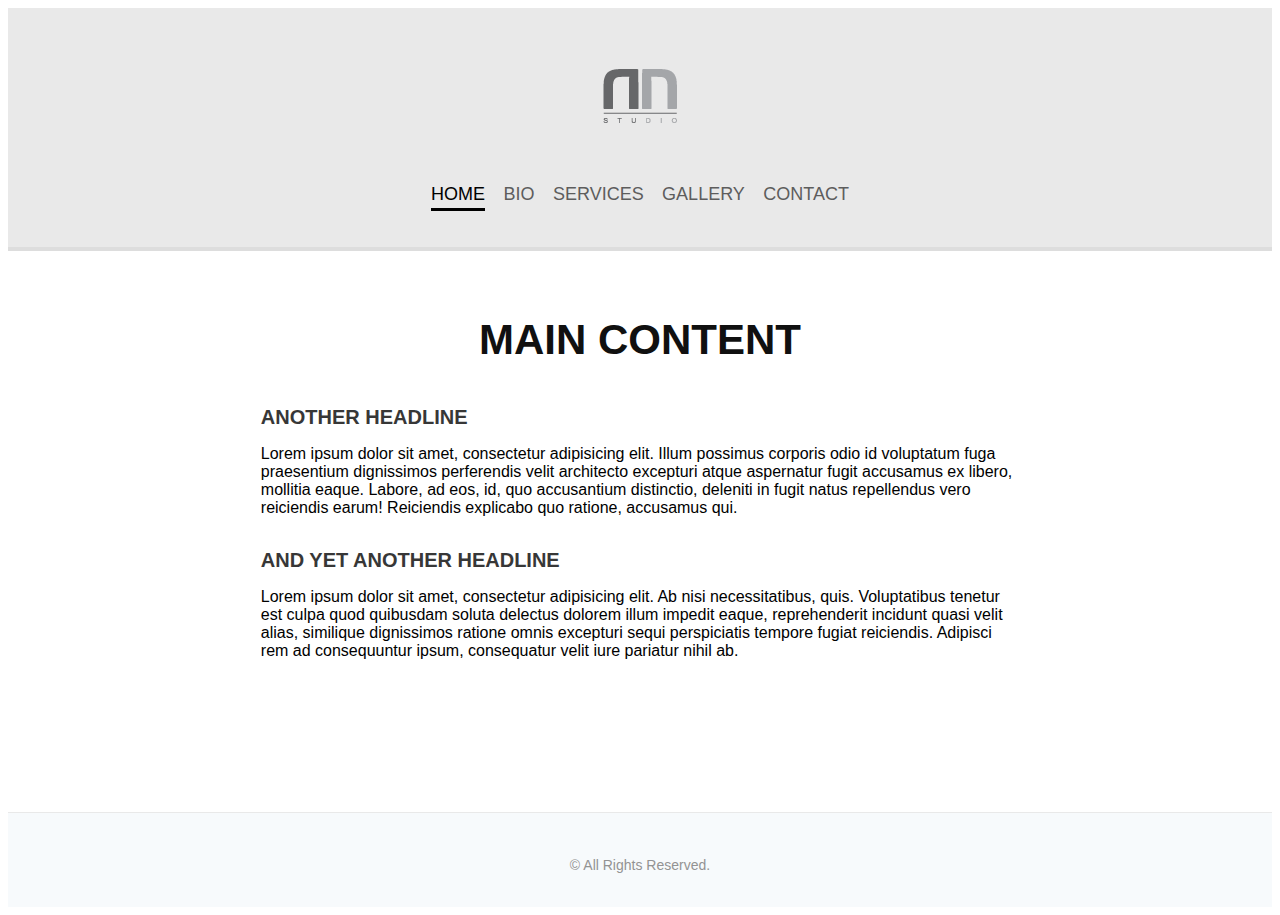
<file: index.html>
<!DOCTYPE html PUBLIC "-//W3C//DTD XHTML 1.0 Transitional//EN" "http://www.w3.org/TR/xhtml1/DTD/xhtml1-transitional.dtd">
<html xmlns="http://www.w3.org/1999/xhtml">
<head>
<meta http-equiv="Content-Type" content="text/html; charset=UTF-8" />
<title>Hair By NN</title>
<link href="css/style.css" rel="stylesheet" type="text/css" />

</head>

<body>



<div class="page-wrap">
  <header>
    <div class="logo"><a href="index.html"><img src="images/NNStudio-Logo.png"/></a></div>
    <nav role='navigation'>
      <ul>
        <li><a class="active" href="index.html">Home</a></li>
        <li><a href="bio.html">Bio</a></li>
        <li><a href="services.html">Services</a></li>
        <li><a href="gallery.html">Gallery</a></li>
        <li><a href="contact.html">Contact</a></li>
      </ul>
    </nav>
  </header>

  <div class="content">
    <div class="container">
      <h2 class="headln">Main Content</h2>
      <h3 class="subheadln">Another headline</h3>
      <p>Lorem ipsum dolor sit amet, consectetur adipisicing elit. Illum possimus corporis odio id voluptatum fuga praesentium dignissimos perferendis velit architecto excepturi atque aspernatur fugit accusamus ex libero, mollitia eaque. Labore, ad eos,
        id, quo accusantium distinctio, deleniti in fugit natus repellendus vero reiciendis earum! Reiciendis explicabo quo ratione, accusamus qui.</p>
      <h3 class="subheadln">And yet another headline</h3>
      <p>Lorem ipsum dolor sit amet, consectetur adipisicing elit. Ab nisi necessitatibus, quis. Voluptatibus tenetur est culpa quod quibusdam soluta delectus dolorem illum impedit eaque, reprehenderit incidunt quasi velit alias, similique dignissimos ratione
        omnis excepturi sequi perspiciatis tempore fugiat reiciendis. Adipisci rem ad consequuntur ipsum, consequatur velit iure pariatur nihil ab.</p>
    </div>
  </div>
</div>

<footer>
  <p>&copy; All Rights Reserved.</p>
</footer>

</body>
</html>
</file>
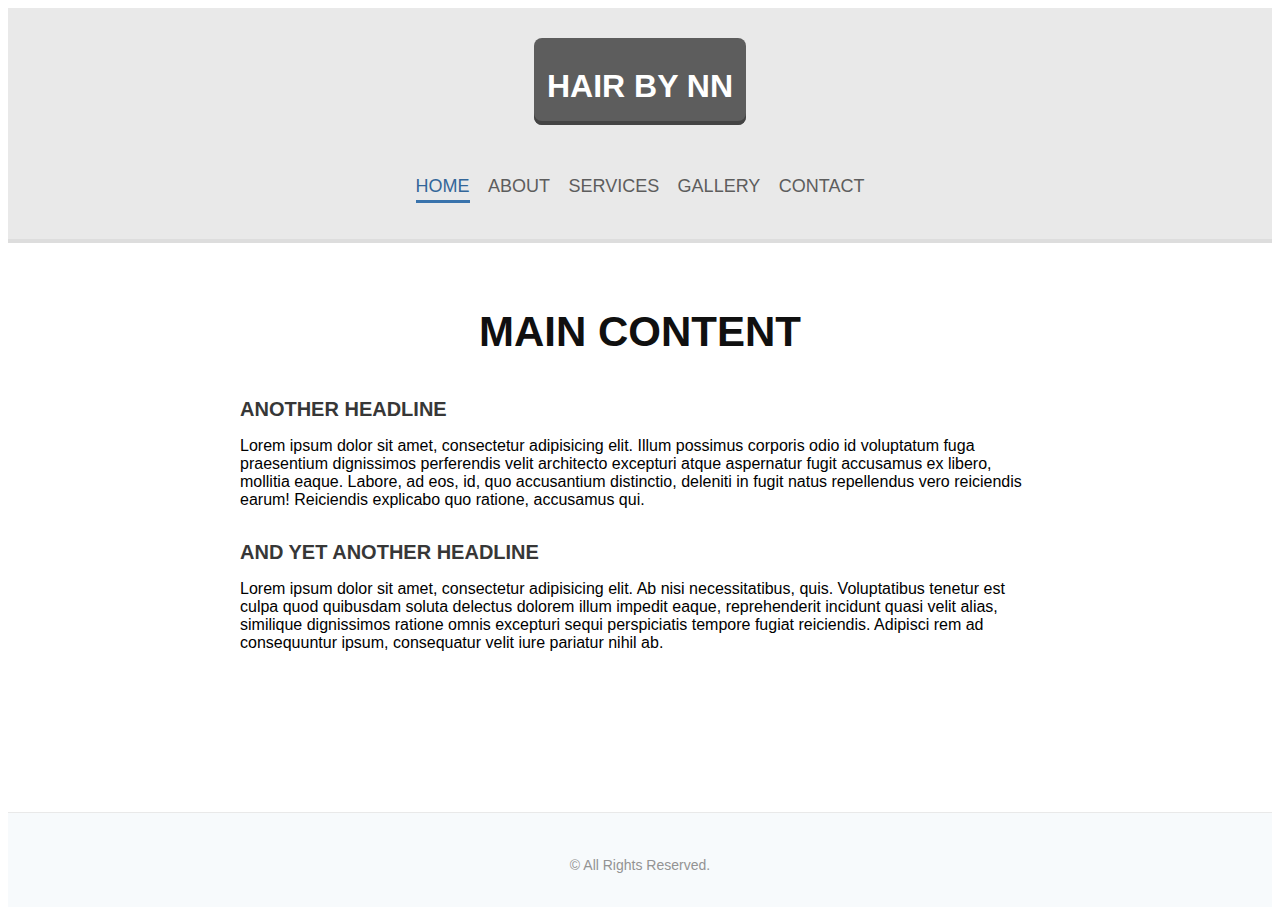
<file: about.html>
<!DOCTYPE html PUBLIC "-//W3C//DTD XHTML 1.0 Transitional//EN" "http://www.w3.org/TR/xhtml1/DTD/xhtml1-transitional.dtd">
<html xmlns="http://www.w3.org/1999/xhtml">
<head>
<meta http-equiv="Content-Type" content="text/html; charset=UTF-8" />
<title>Untitled Document</title>

<style>

header nav ul {
  list-style: none;
  padding: 0;
  margin: 0;
}

header nav li {
  display: inline-block;
  margin-right: 14px;
}

header,
.content, header .logo h1, header nav, footer {
  padding-top: 30px;
  padding-bottom: 20px;
}

.page-wrap {
  min-height: calc(100vh - 96px);
}

header,
.content {
  font-family: "Dosis", "Helvetica Neue", helvetica, sans-serif;
}

header {
  background-color: #e9e9e9;
  text-align: center;
  box-shadow: inset 0 -4px 0 #dddddd;
}
header .logo h1 {
  margin-top: 0;
  display: inline-block;
  text-transform: uppercase;
  font-weight: 900;
  padding-left: 13px;
  padding-right: 13px;
  background-color: #5d5d5d;
  color: #fff;
  border-radius: 8px;
  -webkit-transition: background 0.1s ease-in-out;
          transition: background 0.1s ease-in-out;
  box-shadow: inset 0 -4px 0 #444444;
}
header .logo h1:hover {
  background-color: #369;
  box-shadow: inset 0 -4px 0 #264c73;
}
header nav li:last-child {
  margin-right: 0;
}
header nav a {
  display: block;
  font-size: 18px;
  text-transform: uppercase;
  color: #5d5d5d;
  text-decoration: none;
  padding-bottom: 3px;
  border-bottom: 3px solid transparent;
  -webkit-transition: 0.2s ease;
          transition: 0.2s ease;
}
header nav a.active, header nav a:hover {
  color: #369;
  border-color: #3973ac;
}

.container {
  max-width: 800px;
  margin: auto;
}

.content {
  margin-left: 15px;
  margin-right: 15px;
}
.content .headln {
  font-size: 42px;
  text-transform: uppercase;
  color: #101010;
  margin-bottom: 42px;
  text-align: center;
}
.content .subheadln {
  font-size: 20px;
  margin-bottom: 14px;
  margin-top: 32px;
  text-transform: uppercase;
  color: #373737;
}

footer {
  font-family: "Dosis", "Helvetica Neue", helvetica, sans-serif;
  font-size: 14px;
  text-align: center;
  color: #939393;
  border-top: 1px solid #e9e9e9;
  background-color: #f7fafc;
}


</style>


</head>

<body>



<div class="page-wrap">
  <header>
    <div class="logo"><a href="#"><h1>Hair By NN</h1></a></div>
    <nav role='navigation'>
      <ul>
        <li><a class="active" href="#">Home</a></li>
        <li><a href="#">About</a></li>
        <li><a href="#">Services</a></li>
        <li><a href="#">Gallery</a></li>
        <li><a href="#">Contact</a></li>
      </ul>
    </nav>
  </header>

  <div class="content">
    <div class="container">
      <h2 class="headln">Main Content</h2>
      <h3 class="subheadln">Another headline</h3>
      <p>Lorem ipsum dolor sit amet, consectetur adipisicing elit. Illum possimus corporis odio id voluptatum fuga praesentium dignissimos perferendis velit architecto excepturi atque aspernatur fugit accusamus ex libero, mollitia eaque. Labore, ad eos,
        id, quo accusantium distinctio, deleniti in fugit natus repellendus vero reiciendis earum! Reiciendis explicabo quo ratione, accusamus qui.</p>
      <h3 class="subheadln">And yet another headline</h3>
      <p>Lorem ipsum dolor sit amet, consectetur adipisicing elit. Ab nisi necessitatibus, quis. Voluptatibus tenetur est culpa quod quibusdam soluta delectus dolorem illum impedit eaque, reprehenderit incidunt quasi velit alias, similique dignissimos ratione
        omnis excepturi sequi perspiciatis tempore fugiat reiciendis. Adipisci rem ad consequuntur ipsum, consequatur velit iure pariatur nihil ab.</p>
    </div>
  </div>
</div>

<footer>
  <p>&copy; All Rights Reserved.</p>
</footer>

</body>
</html>
</file>
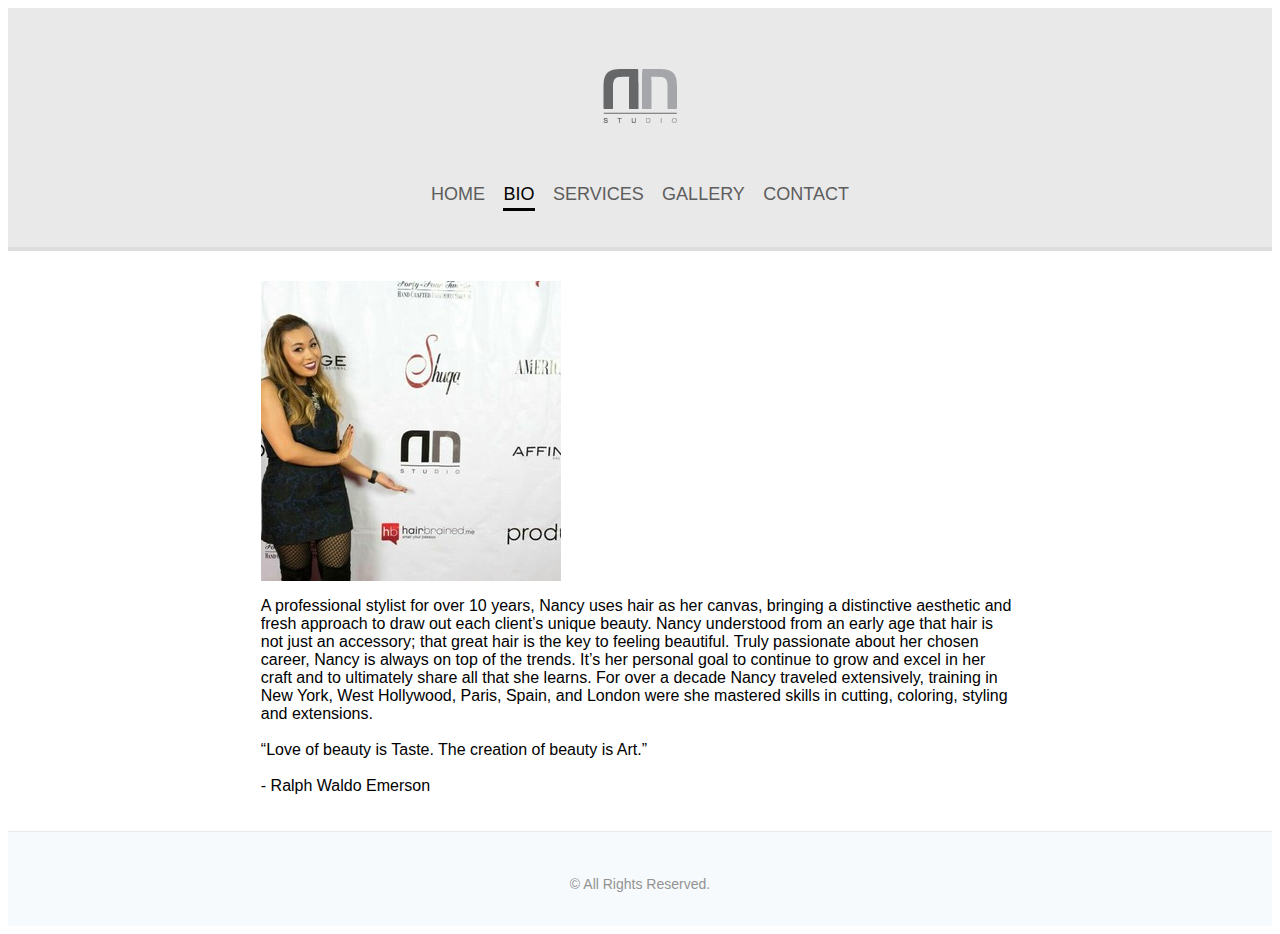
<file: bio.html>
<!DOCTYPE html PUBLIC "-//W3C//DTD XHTML 1.0 Transitional//EN" "http://www.w3.org/TR/xhtml1/DTD/xhtml1-transitional.dtd">
<html xmlns="http://www.w3.org/1999/xhtml">
<head>
<meta http-equiv="Content-Type" content="text/html; charset=UTF-8" />
<title>Untitled Document</title>

<link href="css/style.css" rel="stylesheet" type="text/css" />
</head>

<body>



<div class="page-wrap">
  <header>
    <div class="logo"><a href="index.html"><img src="images/NNStudio-Logo.png"/></a></div>
    <nav role='navigation'>
      <ul>
        <li><a  href="index.html">Home</a></li>
        <li><a  class="active" href="bio.html">Bio</a></li>
        <li><a href="services.html">Services</a></li>
        <li><a href="gallery.html">Gallery</a></li>
        <li><a href="contact.html">Contact</a></li>
      </ul>
    </nav>
  </header>

  <div class="content">
  
    	<div class="bio-pix"><img src="images/StyleProfile_300x300.jpg" />
    	  <div class="bio-text">
    	    <p>A professional stylist for over 10 years, Nancy uses hair as her canvas, bringing a distinctive aesthetic and fresh approach to draw out each client’s unique beauty. Nancy understood from an early age that hair is not just an accessory; that great hair is the key to feeling beautiful.
    	      Truly passionate about her chosen career, Nancy is always on top of the trends. It’s her personal goal to continue to grow and excel in her craft and to ultimately share all that she learns. For over a decade Nancy traveled extensively, training in New York, West Hollywood, Paris, Spain, and London were she mastered skills in cutting, coloring, styling and extensions.
    	      <br /><br/>
              “Love of beauty is Taste. The creation of beauty is Art.”<br/><br/>
    	           - Ralph Waldo Emerson</p>
    	</div>
    </div>
    
</div>

<footer>
  <p>&copy; All Rights Reserved.</p>
</footer>

</body>
</html>
</file>
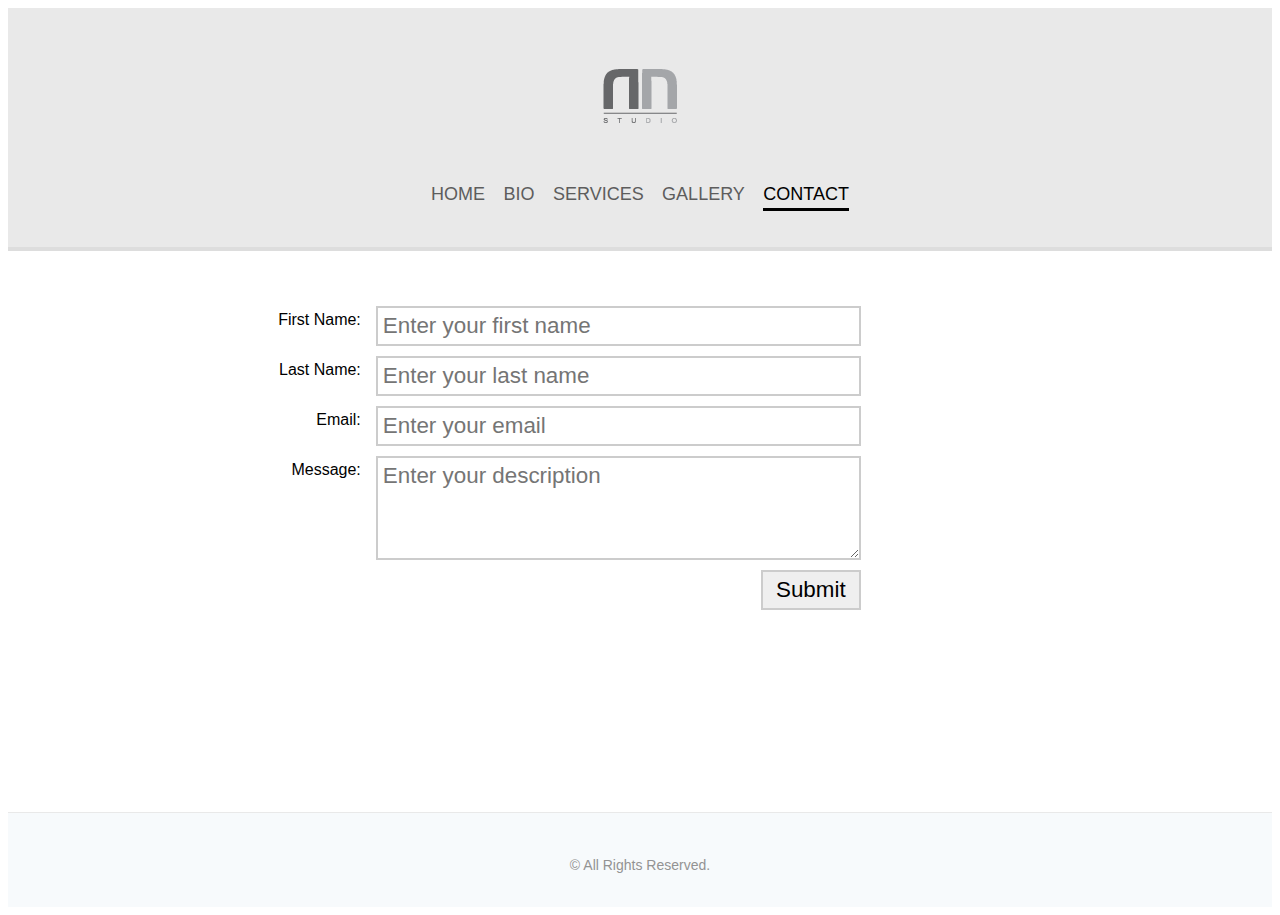
<file: contact.html>
<!DOCTYPE html PUBLIC "-//W3C//DTD XHTML 1.0 Transitional//EN" "http://www.w3.org/TR/xhtml1/DTD/xhtml1-transitional.dtd">
<html xmlns="http://www.w3.org/1999/xhtml">
<head>
<meta http-equiv="Content-Type" content="text/html; charset=UTF-8" />
<title>Untitled Document</title>

<link href="css/style.css" rel="stylesheet" type="text/css" />
</head>

<body>



<div class="page-wrap">
  <header>
    <div class="logo"><a href="index.html"><img src="images/NNStudio-Logo.png"/></a></div>
    <nav role='navigation'>
      <ul>
        <li><a href="index.html">Home</a></li>
        <li><a href="bio.html">Bio</a></li>
        <li><a href="services.html">Services</a></li>
        <li><a href="gallery.html">Gallery</a></li>
        <li><a class="active" href="contact.html">Contact</a></li>
      </ul>
    </nav>
  </header>

  <div class="content">
    <div id="contact-area" >
    <form method="post" action="contactengine.php">
				<label for="Name">First Name:</label>
				<input type="text" name="Name" id="FirstName" required placeholder="Enter your first name" />
				
				<label for="LastName">Last Name:</label>
				<input type="text" name="LastName" id="LastName" required placeholder="Enter your last name" />
	
				<label for="Email">Email:</label>
				<input type="text" name="Email" id="Email" required placeholder="Enter your email"  />
				
				<label for="Message">Message:</label><br />
				<textarea name="Message" rows="20" cols="20" id="Message" required placeholder="Enter your description" ></textarea>

				<input type="submit" name="submit" value="Submit" class="submit-button" />
			</form>
			
			
			</div>
		</div>
	
    
</div>

<footer>
  <p>&copy; All Rights Reserved.</p>
</footer>

</body>
</html>
</file>
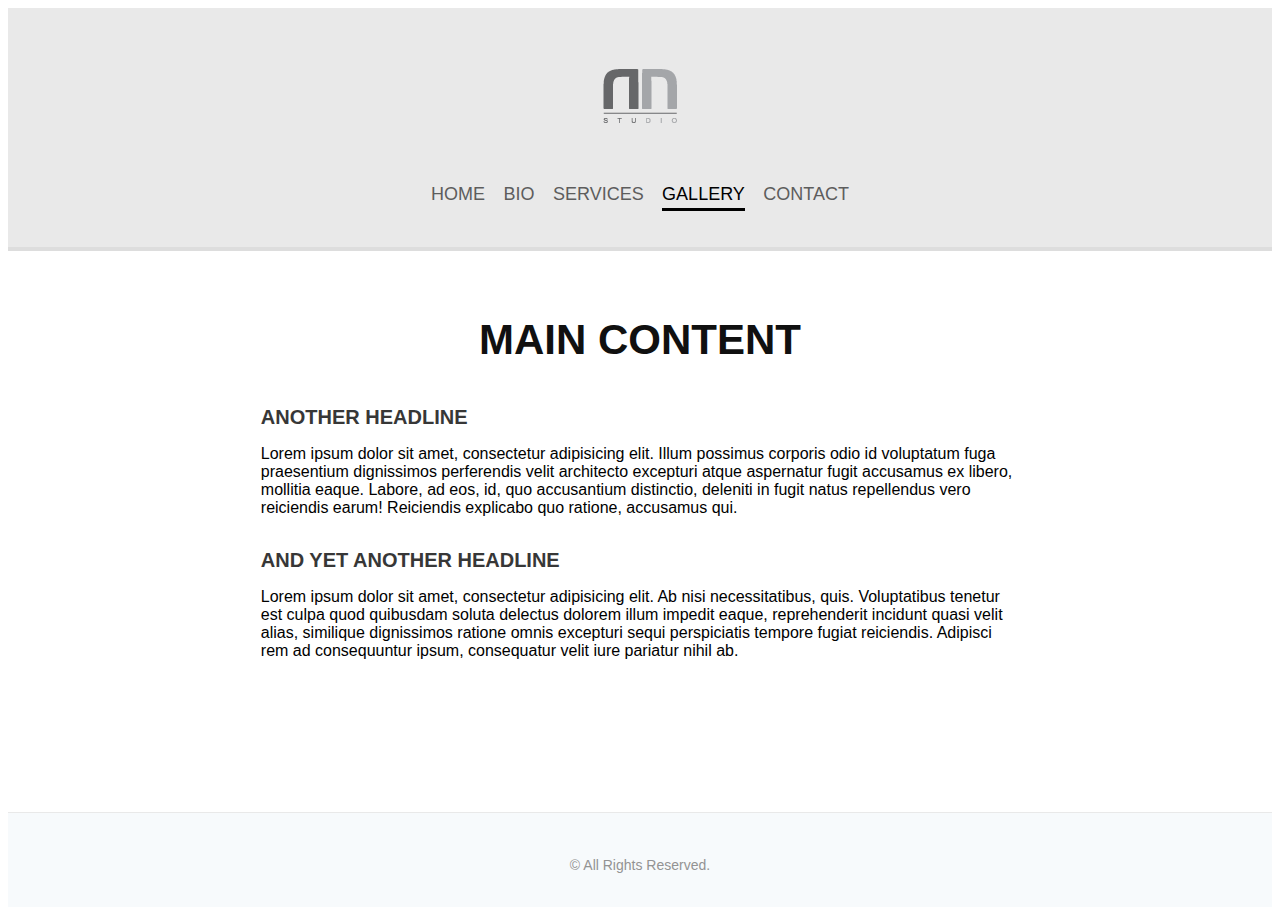
<file: gallery.html>
<!DOCTYPE html PUBLIC "-//W3C//DTD XHTML 1.0 Transitional//EN" "http://www.w3.org/TR/xhtml1/DTD/xhtml1-transitional.dtd">
<html xmlns="http://www.w3.org/1999/xhtml">
<head>
<meta http-equiv="Content-Type" content="text/html; charset=UTF-8" />
<title>Gallery</title>
<link href="css/style.css" rel="stylesheet" type="text/css" />
</head>

<body>



<div class="page-wrap">
  <header>
    <div class="logo"><a href="index.html"><img src="images/NNStudio-Logo.png"/></a></div>
    <nav role='navigation'>
      <ul>
        <li><a  href="index.html">Home</a></li>
        <li><a  href="bio.html">Bio</a></li>
        <li><a  href="services.html">Services</a></li>
        <li><a  class="active" href="gallery.html">Gallery</a></li>
        <li><a  href="contact.html">Contact</a></li>
      </ul>
    </nav>
  </header>

  <div class="content">
    <div class="container">
      <h2 class="headln">Main Content</h2>
      <h3 class="subheadln">Another headline</h3>
      <p>Lorem ipsum dolor sit amet, consectetur adipisicing elit. Illum possimus corporis odio id voluptatum fuga praesentium dignissimos perferendis velit architecto excepturi atque aspernatur fugit accusamus ex libero, mollitia eaque. Labore, ad eos,
        id, quo accusantium distinctio, deleniti in fugit natus repellendus vero reiciendis earum! Reiciendis explicabo quo ratione, accusamus qui.</p>
      <h3 class="subheadln">And yet another headline</h3>
      <p>Lorem ipsum dolor sit amet, consectetur adipisicing elit. Ab nisi necessitatibus, quis. Voluptatibus tenetur est culpa quod quibusdam soluta delectus dolorem illum impedit eaque, reprehenderit incidunt quasi velit alias, similique dignissimos ratione
        omnis excepturi sequi perspiciatis tempore fugiat reiciendis. Adipisci rem ad consequuntur ipsum, consequatur velit iure pariatur nihil ab.</p>
    </div>
  </div>
</div>

<footer>
  <p>&copy; All Rights Reserved.</p>
</footer>

</body>
</html>
</file>
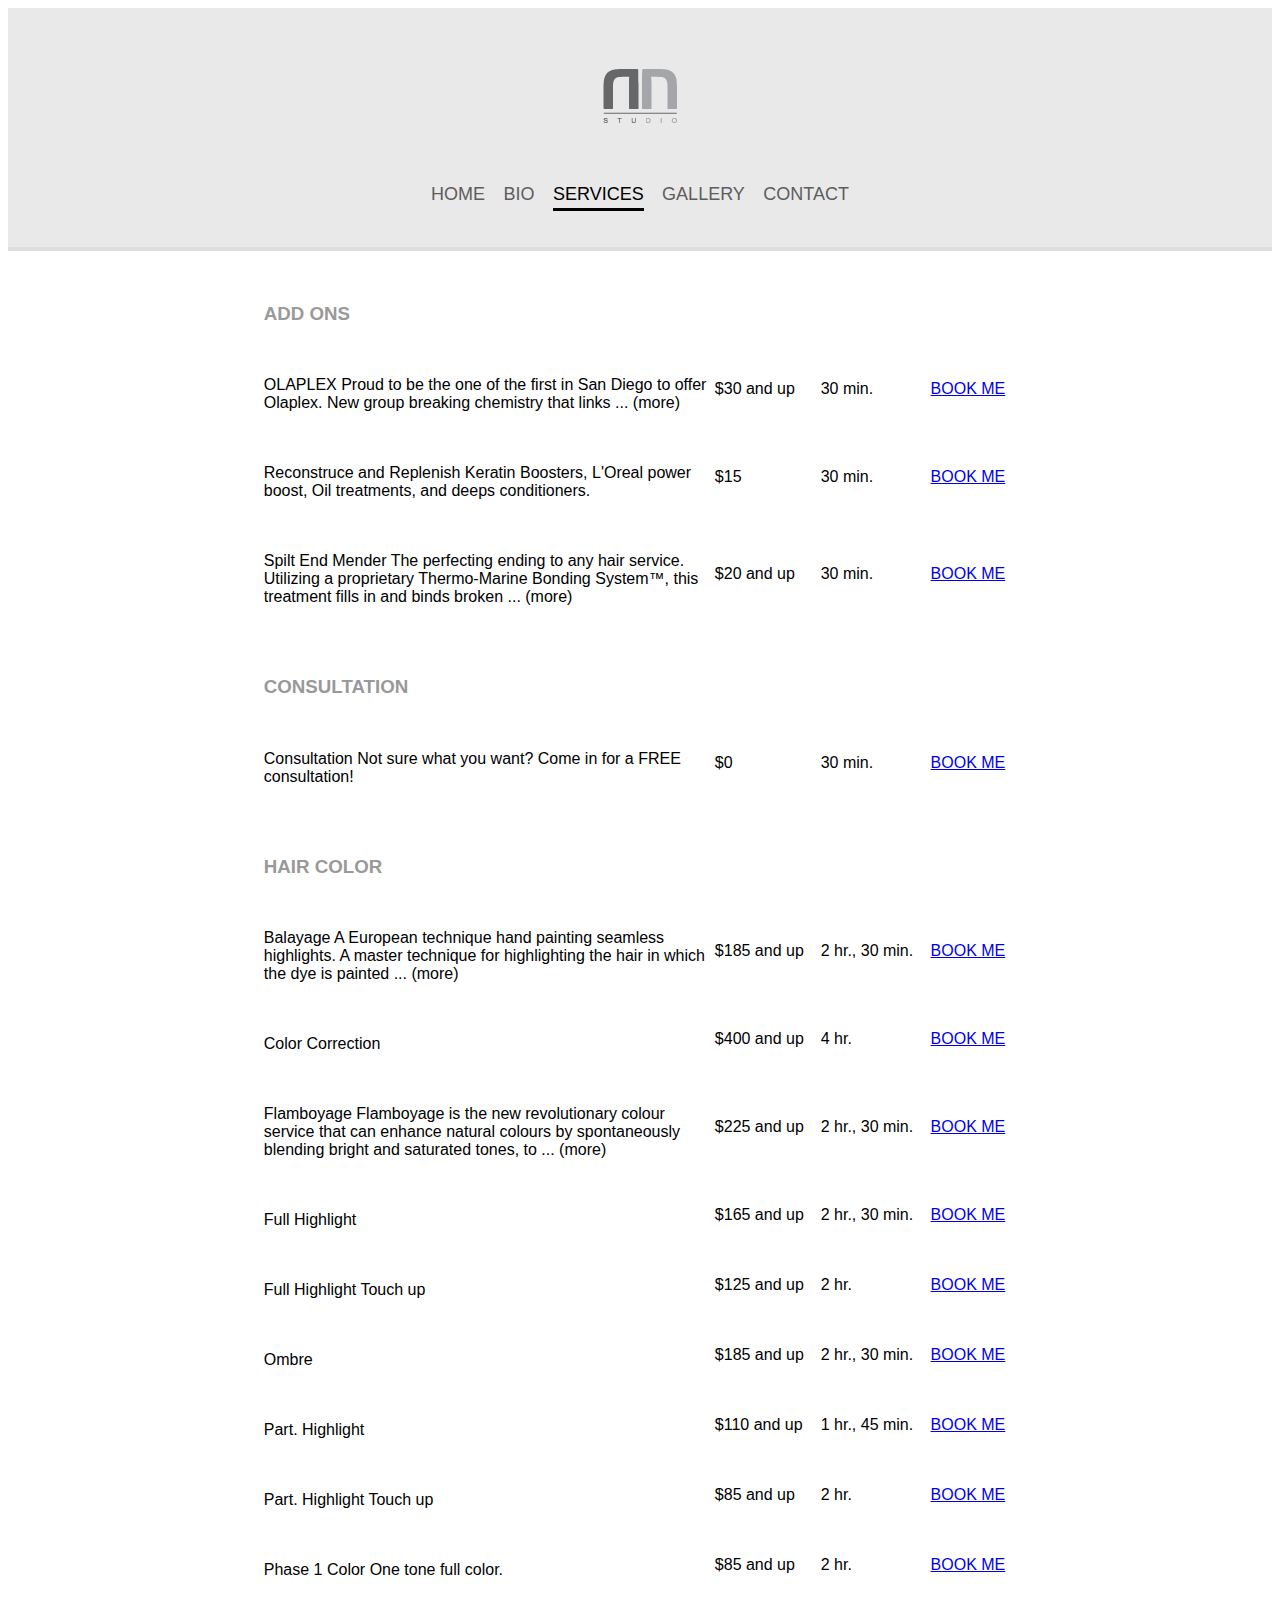
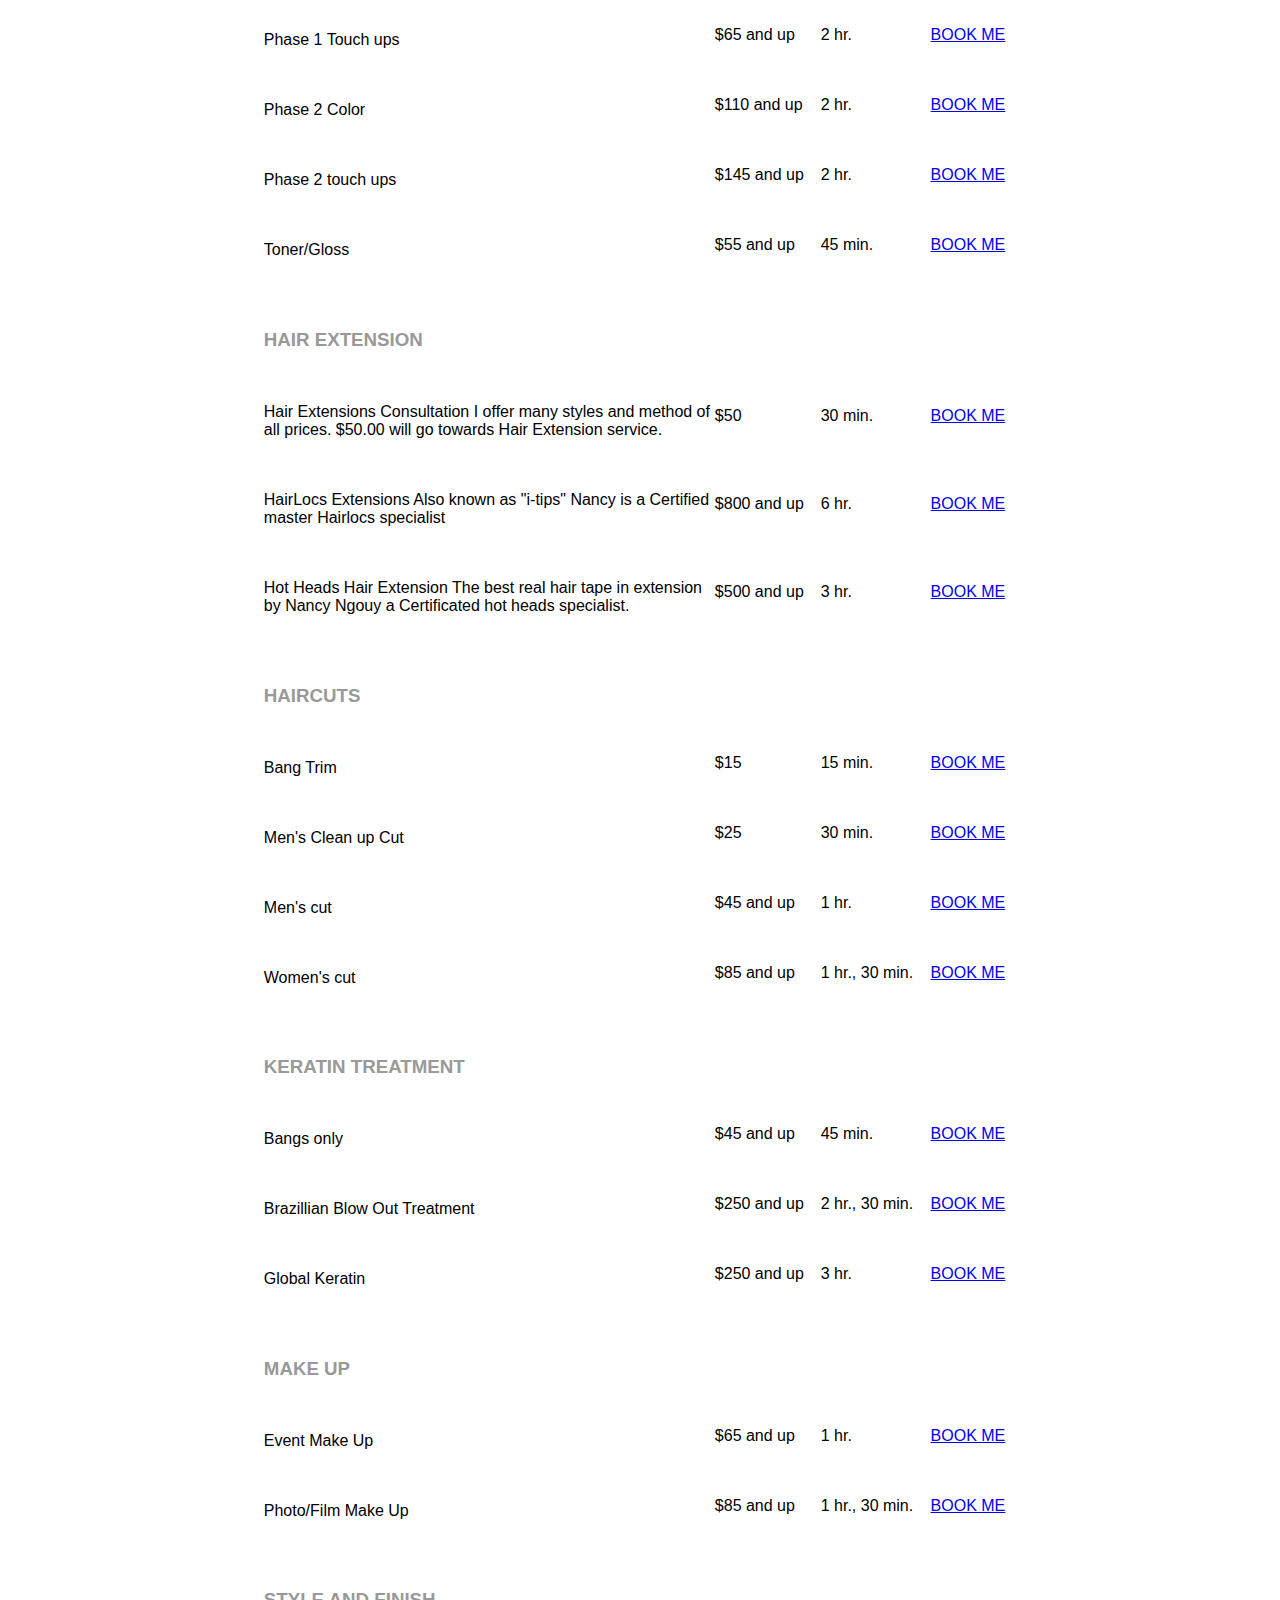
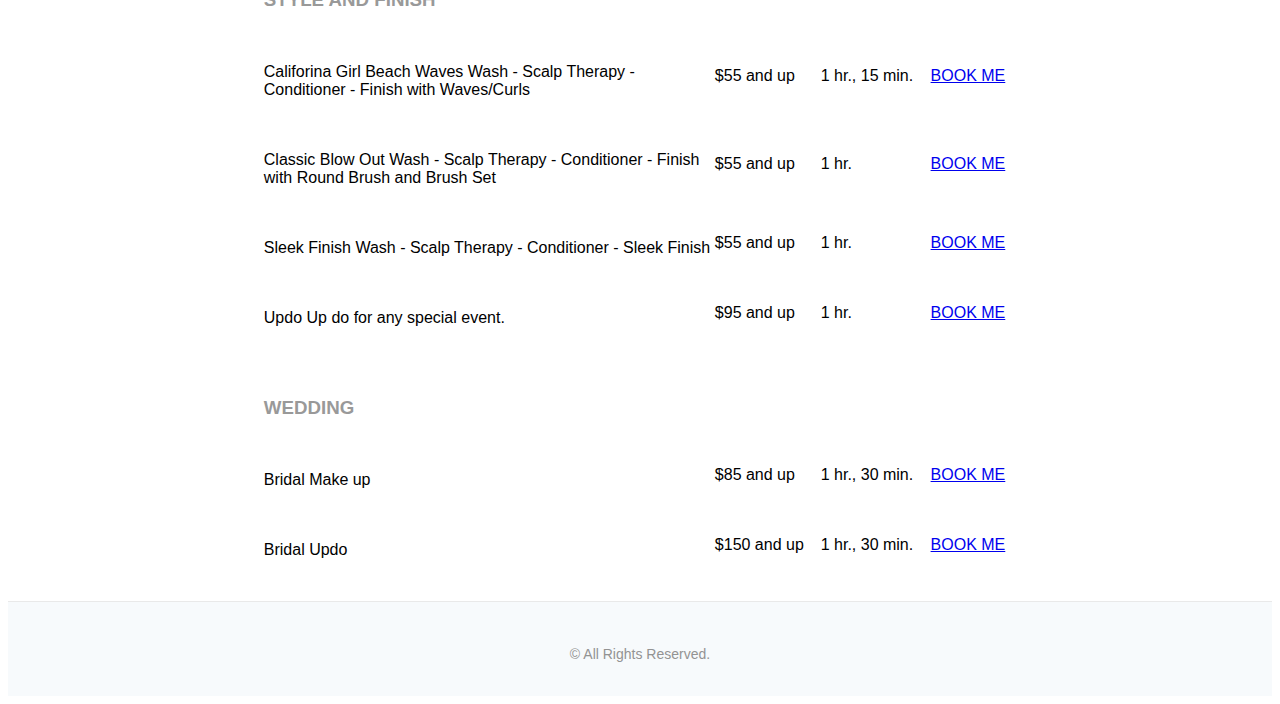
<file: services.html>
<!DOCTYPE html PUBLIC "-//W3C//DTD XHTML 1.0 Transitional//EN" "http://www.w3.org/TR/xhtml1/DTD/xhtml1-transitional.dtd">
<html xmlns="http://www.w3.org/1999/xhtml">
<head>
<meta http-equiv="Content-Type" content="text/html; charset=UTF-8" />
<title>Services</title>
<link href="css/style.css" rel="stylesheet" type="text/css" /><style type="text/css">
.content .service-list table tbody .servicesTableContainerTr.Service .content.ClickToggleContainer .ServiceBlurb.ClickToggleTarget {
	padding-top: 0px;
	padding-bottom: 0px;
}
</style>

</head>

<body>



<div class="page-wrap">
  <header>
    <div class="logo"><a href="index.html"><img src="images/NNStudio-Logo.png"/></a></div>
    <nav role='navigation'>
      <ul>
        <li><a href="index.html">Home</a></li>
        <li><a href="bio.html">Bio</a></li>
        <li><a class="active" href="services.html">Services</a></li>
        <li><a href="gallery.html">Gallery</a></li>
        <li><a href="contact.html">Contact</a></li>
      </ul>
    </nav>
  </header>

  <div class="content">
  <div class=service-list>  
<table style="height: auto;">
                    
                    
                    
                    <tbody><tr class="servicesTableContainerTr">
                      <td class="service_group" colspan="4"><h3 style=" text-transform: uppercase;color: #999;">ADD ONS </h3></td>
                    </tr>
                    
                    <tr itemprop="makesOffer" itemscope="" itemtype="http://schema.org/Offer" class="servicesTableContainerTr Service">
                      <td class="content ClickToggleContainer">
                          <meta itemprop="name" content="OLAPLEX">
                          <meta itemprop="price" content="30">
                          <meta itemprop="priceCurrency" content="840">
                          OLAPLEX
                          <span class="ServiceBlurb ClickToggleTarget">
                              Proud to be the one of the first in San Diego to offer Olaplex. New group breaking chemistry that links ...
                              <a class="link ClickToggle">(more)</a>
                          </span>
                          <span class="ServiceBlurb ClickToggleTarget" style="display:none;">
                              Proud to be the one of the first in San Diego to offer Olaplex.  New group breaking chemistry that links broken bonds back together during and after highlights and color services.  BREAKAGE IS ELIMINATED.  Hair feels amazing.  
This is a MUST add on to any chemical hair service!  
                          </span>
                      </td>
                      <td class="price">$30 and up</td>
                      <td class="time">30 min.</td>
                      <td class="book">
                        
                            
                                <a href="https://www.styleseat.com/nancyngouy" class="doBookMe profile-book-me-small click-to-book" lang="1336697" data-name="OLAPLEX" data-price="30">BOOK ME</a>
                            
                        
                      </td>
                    </tr>
                    
                    <tr itemprop="makesOffer" itemscope="" itemtype="http://schema.org/Offer" class="servicesTableContainerTr Service">
                      <td class="content ClickToggleContainer">
                          <meta itemprop="name" content="Reconstruce and Replenish">
                          <meta itemprop="price" content="15">
                          <meta itemprop="priceCurrency" content="840">
                          Reconstruce and Replenish
                          <span class="ServiceBlurb ClickToggleTarget">
                              Keratin Boosters, L'Oreal power boost, Oil treatments, and deeps conditioners.
                              
                          </span>
                          <span class="ServiceBlurb ClickToggleTarget" style="display:none;">
                              Keratin Boosters, L'Oreal power boost, Oil treatments, and deeps conditioners. 
                          </span>
                      </td>
                      <td class="price">$15 </td>
                      <td class="time">30 min.</td>
                      <td class="book">
                        
                            
                                <a href="#" class="doBookMe profile-book-me-small click-to-book" lang="289041" data-name="Reconstruce and Replenish" data-price="15">BOOK ME</a>
                            
                        
                      </td>
                    </tr>
                    
                    <tr itemprop="makesOffer" itemscope="" itemtype="http://schema.org/Offer" class="servicesTableContainerTr Service">
                      <td class="content ClickToggleContainer">
                          <meta itemprop="name" content="Spilt End Mender">
                          <meta itemprop="price" content="20">
                          <meta itemprop="priceCurrency" content="840">
                          Spilt End Mender
                          <span class="ServiceBlurb ClickToggleTarget">
                              The perfecting ending to any hair service. Utilizing a proprietary Thermo-Marine Bonding System™, this treatment fills in and binds broken ...
                              <a class="link ClickToggle">(more)</a>
                          </span>
                          <span class="ServiceBlurb ClickToggleTarget" style="display:none;">
                              The perfecting ending to any hair service.  

Utilizing a proprietary Thermo-Marine Bonding System™, this treatment fills in and binds broken hair fibers together, instantly mending split ends while a Brazilian Super Nutrient Complex prevents future breakage by protecting ends against daily styling and environmental damage.

Last up to 4 weeks!!!
                          </span>
                      </td>
                      <td class="price">$20 and up</td>
                      <td class="time">30 min.</td>
                      <td class="book">
                        
                            
                                <a href="#" class="doBookMe profile-book-me-small click-to-book" lang="1336701" data-name="Spilt End Mender" data-price="20">BOOK ME</a>
                            
                        
                      </td>
                    </tr>
                    
                    
                    
                    
                    <tr class="servicesTableContainerTr">
                      <td class="service_group" colspan="4"><h3 style="padding-top:1.5em; text-transform: uppercase;color: #999;">Consultation  </h3></td>
                    </tr>
                    
                    <tr itemprop="makesOffer" itemscope="" itemtype="http://schema.org/Offer" class="servicesTableContainerTr Service">
                      <td class="content ClickToggleContainer">
                          <meta itemprop="name" content="Consultation ">
                          <meta itemprop="price" content="0">
                          <meta itemprop="priceCurrency" content="840">
                          Consultation 
                          <span class="ServiceBlurb ClickToggleTarget">
                              Not sure what you want? Come in for a FREE consultation!
                              
                          </span>
                          <span class="ServiceBlurb ClickToggleTarget" style="display:none;">
                              Not sure what you want?  Come in for a FREE consultation! 
                          </span>
                      </td>
                      <td class="price">$0 </td>
                      <td class="time">30 min.</td>
                      <td class="book">
                        
                            
                                <a href="#" class="doBookMe profile-book-me-small click-to-book" lang="316614" data-name="Consultation " data-price="0">BOOK ME</a>
                            
                        
                      </td>
                    </tr>
                    
                    
                    
                    
                    <tr class="servicesTableContainerTr">
                      <td class="service_group" colspan="4"><h3 style="padding-top:1.5em; text-transform: uppercase;color: #999;">Hair Color </h3></td>
                    </tr>
                    
                    <tr itemprop="makesOffer" itemscope="" itemtype="http://schema.org/Offer" class="servicesTableContainerTr Service">
                      <td class="content ClickToggleContainer">
                          <meta itemprop="name" content="Balayage">
                          <meta itemprop="price" content="185">
                          <meta itemprop="priceCurrency" content="840">
                          Balayage
                          <span class="ServiceBlurb ClickToggleTarget">
                              A European technique hand painting seamless highlights. A master technique for highlighting the hair in which the dye is painted ...
                              <a class="link ClickToggle">(more)</a>
                          </span>
                          <span class="ServiceBlurb ClickToggleTarget" style="display:none;">
                              A European technique hand painting seamless highlights.  A master technique for highlighting the hair in which the dye is painted on in such a way as to create a graduated, natural-looking effect.
                          </span>
                      </td>
                      <td class="price">$185 and up</td>
                      <td class="time">2 hr., 30 min.</td>
                      <td class="book">
                        
                            
                                <a href="#" class="doBookMe profile-book-me-small click-to-book" lang="333739" data-name="Balayage" data-price="185">BOOK ME</a>
                            
                        
                      </td>
                    </tr>
                    
                    <tr itemprop="makesOffer" itemscope="" itemtype="http://schema.org/Offer" class="servicesTableContainerTr Service">
                      <td class="content ClickToggleContainer">
                          <meta itemprop="name" content="Color Correction ">
                          <meta itemprop="price" content="400">
                          <meta itemprop="priceCurrency" content="840">
                          Color Correction 
                          <span class="ServiceBlurb ClickToggleTarget">
                              
                              
                          </span>
                          <span class="ServiceBlurb ClickToggleTarget" style="display:none;">
                              
                          </span>
                      </td>
                      <td class="price">$400 and up</td>
                      <td class="time">4 hr.</td>
                      <td class="book">
                        
                            
                                <a href="#" class="doBookMe profile-book-me-small click-to-book" lang="895263" data-name="Color Correction " data-price="400">BOOK ME</a>
                            
                        
                      </td>
                    </tr>
                    
                    <tr itemprop="makesOffer" itemscope="" itemtype="http://schema.org/Offer" class="servicesTableContainerTr Service">
                      <td class="content ClickToggleContainer">
                          <meta itemprop="name" content="Flamboyage ">
                          <meta itemprop="price" content="225">
                          <meta itemprop="priceCurrency" content="840">
                          Flamboyage 
                          <span class="ServiceBlurb ClickToggleTarget">
                              Flamboyage is the new revolutionary colour service that can enhance natural colours by spontaneously blending bright and saturated tones, to ...
                              <a class="link ClickToggle">(more)</a>
                          </span>
                          <span class="ServiceBlurb ClickToggleTarget" style="display:none;">
                              Flamboyage is the new revolutionary colour service that can enhance natural colours by spontaneously blending bright and saturated tones, to create super-rich reflect patterns all along the hair length. Natural-looking end results.
                          </span>
                      </td>
                      <td class="price">$225 and up</td>
                      <td class="time">2 hr., 30 min.</td>
                      <td class="book">
                        
                            
                                <a href="#" class="doBookMe profile-book-me-small click-to-book" lang="1336684" data-name="Flamboyage " data-price="225">BOOK ME</a>
                            
                        
                      </td>
                    </tr>
                    
                    <tr itemprop="makesOffer" itemscope="" itemtype="http://schema.org/Offer" class="servicesTableContainerTr Service">
                      <td class="content ClickToggleContainer">
                          <meta itemprop="name" content="Full Highlight">
                          <meta itemprop="price" content="165">
                          <meta itemprop="priceCurrency" content="840">
                          Full Highlight
                          <span class="ServiceBlurb ClickToggleTarget">
                              
                              
                          </span>
                          <span class="ServiceBlurb ClickToggleTarget" style="display:none;">
                              
                          </span>
                      </td>
                      <td class="price">$165 and up</td>
                      <td class="time">2 hr., 30 min.</td>
                      <td class="book">
                        
                            
                                <a href="#" class="doBookMe profile-book-me-small click-to-book" lang="283465" data-name="Full Highlight" data-price="165">BOOK ME</a>
                            
                        
                      </td>
                    </tr>
                    
                    <tr itemprop="makesOffer" itemscope="" itemtype="http://schema.org/Offer" class="servicesTableContainerTr Service">
                      <td class="content ClickToggleContainer">
                          <meta itemprop="name" content="Full Highlight Touch up">
                          <meta itemprop="price" content="125">
                          <meta itemprop="priceCurrency" content="840">
                          Full Highlight Touch up
                          <span class="ServiceBlurb ClickToggleTarget">
                              
                              
                          </span>
                          <span class="ServiceBlurb ClickToggleTarget" style="display:none;">
                              
                          </span>
                      </td>
                      <td class="price">$125 and up</td>
                      <td class="time">2 hr.</td>
                      <td class="book">
                        
                            
                                <a href="#" class="doBookMe profile-book-me-small click-to-book" lang="283469" data-name="Full Highlight Touch up" data-price="125">BOOK ME</a>
                            
                        
                      </td>
                    </tr>
                    
                    <tr itemprop="makesOffer" itemscope="" itemtype="http://schema.org/Offer" class="servicesTableContainerTr Service">
                      <td class="content ClickToggleContainer">
                          <meta itemprop="name" content="Ombre ">
                          <meta itemprop="price" content="185">
                          <meta itemprop="priceCurrency" content="840">
                          Ombre 
                          <span class="ServiceBlurb ClickToggleTarget">
                              
                              
                          </span>
                          <span class="ServiceBlurb ClickToggleTarget" style="display:none;">
                              
                          </span>
                      </td>
                      <td class="price">$185 and up</td>
                      <td class="time">2 hr., 30 min.</td>
                      <td class="book">
                        
                            
                                <a href="#" class="doBookMe profile-book-me-small click-to-book" lang="289042" data-name="Ombre " data-price="185">BOOK ME</a>
                            
                        
                      </td>
                    </tr>
                    
                    <tr itemprop="makesOffer" itemscope="" itemtype="http://schema.org/Offer" class="servicesTableContainerTr Service">
                      <td class="content ClickToggleContainer">
                          <meta itemprop="name" content="Part. Highlight">
                          <meta itemprop="price" content="110">
                          <meta itemprop="priceCurrency" content="840">
                          Part. Highlight
                          <span class="ServiceBlurb ClickToggleTarget">
                              
                              
                          </span>
                          <span class="ServiceBlurb ClickToggleTarget" style="display:none;">
                              
                          </span>
                      </td>
                      <td class="price">$110 and up</td>
                      <td class="time">1 hr., 45 min.</td>
                      <td class="book">
                        
                            
                                <a href="#" class="doBookMe profile-book-me-small click-to-book" lang="283464" data-name="Part. Highlight" data-price="110">BOOK ME</a>
                            
                        
                      </td>
                    </tr>
                    
                    <tr itemprop="makesOffer" itemscope="" itemtype="http://schema.org/Offer" class="servicesTableContainerTr Service">
                      <td class="content ClickToggleContainer">
                          <meta itemprop="name" content="Part. Highlight Touch up">
                          <meta itemprop="price" content="85">
                          <meta itemprop="priceCurrency" content="840">
                          Part. Highlight Touch up
                          <span class="ServiceBlurb ClickToggleTarget">
                              
                              
                          </span>
                          <span class="ServiceBlurb ClickToggleTarget" style="display:none;">
                              
                          </span>
                      </td>
                      <td class="price">$85 and up</td>
                      <td class="time">2 hr.</td>
                      <td class="book">
                        
                            
                                <a href="#" class="doBookMe profile-book-me-small click-to-book" lang="283466" data-name="Part. Highlight Touch up" data-price="85">BOOK ME</a>
                            
                        
                      </td>
                    </tr>
                    
                    <tr itemprop="makesOffer" itemscope="" itemtype="http://schema.org/Offer" class="servicesTableContainerTr Service">
                      <td class="content ClickToggleContainer">
                          <meta itemprop="name" content="Phase 1 Color">
                          <meta itemprop="price" content="85">
                          <meta itemprop="priceCurrency" content="840">
                          Phase 1 Color
                          <span class="ServiceBlurb ClickToggleTarget">
                              One tone full color.
                              
                          </span>
                          <span class="ServiceBlurb ClickToggleTarget" style="display:none;">
                              One tone full color. 
                          </span>
                      </td>
                      <td class="price">$85 and up</td>
                      <td class="time">2 hr.</td>
                      <td class="book">
                        
                            
                                <a href="#" class="doBookMe profile-book-me-small click-to-book" lang="234772" data-name="Phase 1 Color" data-price="85">BOOK ME</a>
                            
                        
                      </td>
                    </tr>
                    
                    <tr itemprop="makesOffer" itemscope="" itemtype="http://schema.org/Offer" class="servicesTableContainerTr Service">
                      <td class="content ClickToggleContainer">
                          <meta itemprop="name" content="Phase 1 Touch ups">
                          <meta itemprop="price" content="65">
                          <meta itemprop="priceCurrency" content="840">
                          Phase 1 Touch ups
                          <span class="ServiceBlurb ClickToggleTarget">
                              
                              
                          </span>
                          <span class="ServiceBlurb ClickToggleTarget" style="display:none;">
                              
                          </span>
                      </td>
                      <td class="price">$65 and up</td>
                      <td class="time">2 hr.</td>
                      <td class="book">
                        
                            
                                <a href="#" class="doBookMe profile-book-me-small click-to-book" lang="283462" data-name="Phase 1 Touch ups" data-price="65">BOOK ME</a>
                            
                        
                      </td>
                    </tr>
                    
                    <tr itemprop="makesOffer" itemscope="" itemtype="http://schema.org/Offer" class="servicesTableContainerTr Service">
                      <td class="content ClickToggleContainer">
                          <meta itemprop="name" content="Phase 2 Color">
                          <meta itemprop="price" content="110">
                          <meta itemprop="priceCurrency" content="840">
                          Phase 2 Color
                          <span class="ServiceBlurb ClickToggleTarget">
                              
                              
                          </span>
                          <span class="ServiceBlurb ClickToggleTarget" style="display:none;">
                              
                          </span>
                      </td>
                      <td class="price">$110 and up</td>
                      <td class="time">2 hr.</td>
                      <td class="book">
                        
                            
                                <a href="#" class="doBookMe profile-book-me-small click-to-book" lang="283460" data-name="Phase 2 Color" data-price="110">BOOK ME</a>
                            
                        
                      </td>
                    </tr>
                    
                    <tr itemprop="makesOffer" itemscope="" itemtype="http://schema.org/Offer" class="servicesTableContainerTr Service">
                      <td class="content ClickToggleContainer">
                          <meta itemprop="name" content="Phase 2 touch ups">
                          <meta itemprop="price" content="145">
                          <meta itemprop="priceCurrency" content="840">
                          Phase 2 touch ups
                          <span class="ServiceBlurb ClickToggleTarget">
                              
                              
                          </span>
                          <span class="ServiceBlurb ClickToggleTarget" style="display:none;">
                              
                          </span>
                      </td>
                      <td class="price">$145 and up</td>
                      <td class="time">2 hr.</td>
                      <td class="book">
                        
                            
                                <a href="#" class="doBookMe profile-book-me-small click-to-book" lang="283463" data-name="Phase 2 touch ups" data-price="145">BOOK ME</a>
                            
                        
                      </td>
                    </tr>
                    
                    <tr itemprop="makesOffer" itemscope="" itemtype="http://schema.org/Offer" class="servicesTableContainerTr Service">
                      <td class="content ClickToggleContainer">
                          <meta itemprop="name" content="Toner/Gloss">
                          <meta itemprop="price" content="55">
                          <meta itemprop="priceCurrency" content="840">
                          Toner/Gloss
                          <span class="ServiceBlurb ClickToggleTarget">
                              
                              
                          </span>
                          <span class="ServiceBlurb ClickToggleTarget" style="display:none;">
                              
                          </span>
                      </td>
                      <td class="price">$55 and up</td>
                      <td class="time">45 min.</td>
                      <td class="book">
                        
                            
                                <a href="#" class="doBookMe profile-book-me-small click-to-book" lang="283461" data-name="Toner/Gloss" data-price="55">BOOK ME</a>
                            
                        
                      </td>
                    </tr>
                    
                    
                    
                    
                    <tr class="servicesTableContainerTr">
                      <td class="service_group" colspan="4"><h3 style="padding-top:1.5em; text-transform: uppercase;color: #999;">Hair Extension </h3></td>
                    </tr>
                    
                    <tr itemprop="makesOffer" itemscope="" itemtype="http://schema.org/Offer" class="servicesTableContainerTr Service">
                      <td class="content ClickToggleContainer">
                          <meta itemprop="name" content="Hair Extensions Consultation ">
                          <meta itemprop="price" content="50">
                          <meta itemprop="priceCurrency" content="840">
                          Hair Extensions Consultation 
                          <span class="ServiceBlurb ClickToggleTarget">
                              I offer many styles and method of all prices. $50.00 will go towards Hair Extension service.
                              
                          </span>
                          <span class="ServiceBlurb ClickToggleTarget" style="display:none;">
                              I offer many styles and method of all prices.  $50.00 will go towards Hair Extension service. 
                          </span>
                      </td>
                      <td class="price">$50 </td>
                      <td class="time">30 min.</td>
                      <td class="book">
                        
                            
                                <a href="#" class="doBookMe profile-book-me-small click-to-book" lang="289034" data-name="Hair Extensions Consultation " data-price="50">BOOK ME</a>
                            
                        
                      </td>
                    </tr>
                    
                    <tr itemprop="makesOffer" itemscope="" itemtype="http://schema.org/Offer" class="servicesTableContainerTr Service">
                      <td class="content ClickToggleContainer">
                          <meta itemprop="name" content="HairLocs Extensions ">
                          <meta itemprop="price" content="800">
                          <meta itemprop="priceCurrency" content="840">
                          HairLocs Extensions 
                          <span class="ServiceBlurb ClickToggleTarget">
                              Also known as "i-tips" Nancy is a Certified master Hairlocs specialist
                              
                          </span>
                          <span class="ServiceBlurb ClickToggleTarget" style="display:none;">
                              Also known as "i-tips" Nancy is a Certified master Hairlocs specialist 
                          </span>
                      </td>
                      <td class="price">$800 and up</td>
                      <td class="time">6 hr.</td>
                      <td class="book">
                        
                            
                                <a href="#" class="doBookMe profile-book-me-small click-to-book" lang="723039" data-name="HairLocs Extensions " data-price="800">BOOK ME</a>
                            
                        
                      </td>
                    </tr>
                    
                    <tr itemprop="makesOffer" itemscope="" itemtype="http://schema.org/Offer" class="servicesTableContainerTr Service">
                      <td class="content ClickToggleContainer">
                          <meta itemprop="name" content="Hot Heads Hair Extension ">
                          <meta itemprop="price" content="500">
                          <meta itemprop="priceCurrency" content="840">
                          Hot Heads Hair Extension 
                          <span class="ServiceBlurb ClickToggleTarget">
                              The best real hair tape in extension by Nancy Ngouy a Certificated hot heads specialist.
                              
                          </span>
                          <span class="ServiceBlurb ClickToggleTarget" style="display:none;">
                              The best real hair tape in extension by Nancy Ngouy a Certificated hot heads specialist. 
                          </span>
                      </td>
                      <td class="price">$500 and up</td>
                      <td class="time">3 hr.</td>
                      <td class="book">
                        
                            
                                <a href="#" class="doBookMe profile-book-me-small click-to-book" lang="723038" data-name="Hot Heads Hair Extension " data-price="500">BOOK ME</a>
                            
                        
                      </td>
                    </tr>
                    
                    
                    
                    
                    <tr class="servicesTableContainerTr">
                      <td class="service_group" colspan="4"><h3 style="padding-top:1.5em; text-transform: uppercase;color: #999;">Haircuts </h3></td>
                    </tr>
                    
                    <tr itemprop="makesOffer" itemscope="" itemtype="http://schema.org/Offer" class="servicesTableContainerTr Service">
                      <td class="content ClickToggleContainer">
                          <meta itemprop="name" content="Bang Trim">
                          <meta itemprop="price" content="15">
                          <meta itemprop="priceCurrency" content="840">
                          Bang Trim
                          <span class="ServiceBlurb ClickToggleTarget">
                              
                              
                          </span>
                          <span class="ServiceBlurb ClickToggleTarget" style="display:none;">
                              
                          </span>
                      </td>
                      <td class="price">$15 </td>
                      <td class="time">15 min.</td>
                      <td class="book">
                        
                            
                                <a href="#" class="doBookMe profile-book-me-small click-to-book" lang="283458" data-name="Bang Trim" data-price="15">BOOK ME</a>
                            
                        
                      </td>
                    </tr>
                    
                    <tr itemprop="makesOffer" itemscope="" itemtype="http://schema.org/Offer" class="servicesTableContainerTr Service">
                      <td class="content ClickToggleContainer">
                          <meta itemprop="name" content="Men's Clean up Cut">
                          <meta itemprop="price" content="25">
                          <meta itemprop="priceCurrency" content="840">
                          Men's Clean up Cut
                          <span class="ServiceBlurb ClickToggleTarget">
                              
                              
                          </span>
                          <span class="ServiceBlurb ClickToggleTarget" style="display:none;">
                              
                          </span>
                      </td>
                      <td class="price">$25 </td>
                      <td class="time">30 min.</td>
                      <td class="book">
                        
                            
                                <a href="#" class="doBookMe profile-book-me-small click-to-book" lang="234773" data-name="Men's Clean up Cut" data-price="25">BOOK ME</a>
                            
                        
                      </td>
                    </tr>
                    
                    <tr itemprop="makesOffer" itemscope="" itemtype="http://schema.org/Offer" class="servicesTableContainerTr Service">
                      <td class="content ClickToggleContainer">
                          <meta itemprop="name" content="Men's cut">
                          <meta itemprop="price" content="45">
                          <meta itemprop="priceCurrency" content="840">
                          Men's cut
                          <span class="ServiceBlurb ClickToggleTarget">
                              
                              
                          </span>
                          <span class="ServiceBlurb ClickToggleTarget" style="display:none;">
                              
                          </span>
                      </td>
                      <td class="price">$45 and up</td>
                      <td class="time">1 hr.</td>
                      <td class="book">
                        
                            
                                <a href="#" class="doBookMe profile-book-me-small click-to-book" lang="283456" data-name="Men's cut" data-price="45">BOOK ME</a>
                            
                        
                      </td>
                    </tr>
                    
                    <tr itemprop="makesOffer" itemscope="" itemtype="http://schema.org/Offer" class="servicesTableContainerTr Service">
                      <td class="content ClickToggleContainer">
                          <meta itemprop="name" content="Women's cut">
                          <meta itemprop="price" content="85">
                          <meta itemprop="priceCurrency" content="840">
                          Women's cut
                          <span class="ServiceBlurb ClickToggleTarget">
                              
                              
                          </span>
                          <span class="ServiceBlurb ClickToggleTarget" style="display:none;">
                              
                          </span>
                      </td>
                      <td class="price">$85 and up</td>
                      <td class="time">1 hr., 30 min.</td>
                      <td class="book">
                        
                            
                                <a href="#" class="doBookMe profile-book-me-small click-to-book" lang="283455" data-name="Women's cut" data-price="85">BOOK ME</a>
                            
                        
                      </td>
                    </tr>
                    
                    
                    
                    
                    <tr class="servicesTableContainerTr">
                      <td class="service_group" colspan="4"><h3 style="padding-top:1.5em; text-transform: uppercase;color: #999;">Keratin Treatment </h3></td>
                    </tr>
                    
                    <tr itemprop="makesOffer" itemscope="" itemtype="http://schema.org/Offer" class="servicesTableContainerTr Service">
                      <td class="content ClickToggleContainer">
                          <meta itemprop="name" content="Bangs only">
                          <meta itemprop="price" content="45">
                          <meta itemprop="priceCurrency" content="840">
                          Bangs only
                          <span class="ServiceBlurb ClickToggleTarget">
                              
                              
                          </span>
                          <span class="ServiceBlurb ClickToggleTarget" style="display:none;">
                              
                          </span>
                      </td>
                      <td class="price">$45 and up</td>
                      <td class="time">45 min.</td>
                      <td class="book">
                        
                            
                                <a href="#" class="doBookMe profile-book-me-small click-to-book" lang="291226" data-name="Bangs only" data-price="45">BOOK ME</a>
                            
                        
                      </td>
                    </tr>
                    
                    <tr itemprop="makesOffer" itemscope="" itemtype="http://schema.org/Offer" class="servicesTableContainerTr Service">
                      <td class="content ClickToggleContainer">
                          <meta itemprop="name" content="Brazillian Blow Out Treatment">
                          <meta itemprop="price" content="250">
                          <meta itemprop="priceCurrency" content="840">
                          Brazillian Blow Out Treatment
                          <span class="ServiceBlurb ClickToggleTarget">
                              
                              
                          </span>
                          <span class="ServiceBlurb ClickToggleTarget" style="display:none;">
                              
                          </span>
                      </td>
                      <td class="price">$250 and up</td>
                      <td class="time">2 hr., 30 min.</td>
                      <td class="book">
                        
                            
                                <a href="#" class="doBookMe profile-book-me-small click-to-book" lang="283470" data-name="Brazillian Blow Out Treatment" data-price="250">BOOK ME</a>
                            
                        
                      </td>
                    </tr>
                    
                    <tr itemprop="makesOffer" itemscope="" itemtype="http://schema.org/Offer" class="servicesTableContainerTr Service">
                      <td class="content ClickToggleContainer">
                          <meta itemprop="name" content="Global Keratin ">
                          <meta itemprop="price" content="250">
                          <meta itemprop="priceCurrency" content="840">
                          Global Keratin 
                          <span class="ServiceBlurb ClickToggleTarget">
                              
                              
                          </span>
                          <span class="ServiceBlurb ClickToggleTarget" style="display:none;">
                              
                          </span>
                      </td>
                      <td class="price">$250 and up</td>
                      <td class="time">3 hr.</td>
                      <td class="book">
                        
                            
                                <a href="#" class="doBookMe profile-book-me-small click-to-book" lang="1490670" data-name="Global Keratin " data-price="250">BOOK ME</a>
                            
                        
                      </td>
                    </tr>
                    
                    
                    
                    
                    <tr class="servicesTableContainerTr">
                      <td class="service_group" colspan="4"><h3 style="padding-top:1.5em; text-transform: uppercase;color: #999;">Make Up </h3></td>
                    </tr>
                    
                    <tr itemprop="makesOffer" itemscope="" itemtype="http://schema.org/Offer" class="servicesTableContainerTr Service">
                      <td class="content ClickToggleContainer">
                          <meta itemprop="name" content="Event Make Up">
                          <meta itemprop="price" content="65">
                          <meta itemprop="priceCurrency" content="840">
                          Event Make Up
                          <span class="ServiceBlurb ClickToggleTarget">
                              
                              
                          </span>
                          <span class="ServiceBlurb ClickToggleTarget" style="display:none;">
                              
                          </span>
                      </td>
                      <td class="price">$65 and up</td>
                      <td class="time">1 hr.</td>
                      <td class="book">
                        
                            
                                <a href="#" class="doBookMe profile-book-me-small click-to-book" lang="1336757" data-name="Event Make Up" data-price="65">BOOK ME</a>
                            
                        
                      </td>
                    </tr>
                    
                    <tr itemprop="makesOffer" itemscope="" itemtype="http://schema.org/Offer" class="servicesTableContainerTr Service">
                      <td class="content ClickToggleContainer">
                          <meta itemprop="name" content="Photo/Film Make Up">
                          <meta itemprop="price" content="85">
                          <meta itemprop="priceCurrency" content="840">
                          Photo/Film Make Up
                          <span class="ServiceBlurb ClickToggleTarget">
                              
                              
                          </span>
                          <span class="ServiceBlurb ClickToggleTarget" style="display:none;">
                              
                          </span>
                      </td>
                      <td class="price">$85 and up</td>
                      <td class="time">1 hr., 30 min.</td>
                      <td class="book">
                        
                            
                                <a href="#" class="doBookMe profile-book-me-small click-to-book" lang="289037" data-name="Photo/Film Make Up" data-price="85">BOOK ME</a>
                            
                        
                      </td>
                    </tr>
                    
                    
                    
                    
                    <tr class="servicesTableContainerTr">
                      <td class="service_group" colspan="4"><h3 style="padding-top:1.5em; text-transform: uppercase;color: #999;">Style and Finish </h3></td>
                    </tr>
                    
                    <tr itemprop="makesOffer" itemscope="" itemtype="http://schema.org/Offer" class="servicesTableContainerTr Service">
                      <td class="content ClickToggleContainer">
                          <meta itemprop="name" content="Califorina Girl Beach Waves">
                          <meta itemprop="price" content="55">
                          <meta itemprop="priceCurrency" content="840">
                          Califorina Girl Beach Waves
                          <span class="ServiceBlurb ClickToggleTarget">
                              Wash - Scalp Therapy - Conditioner - Finish with Waves/Curls
                              
                          </span>
                          <span class="ServiceBlurb ClickToggleTarget" style="display:none;">
                              Wash -  Scalp Therapy - Conditioner - Finish with Waves/Curls 
                          </span>
                      </td>
                      <td class="price">$55 and up</td>
                      <td class="time">1 hr., 15 min.</td>
                      <td class="book">
                        
                            
                                <a href="#" class="doBookMe profile-book-me-small click-to-book" lang="723059" data-name="Califorina Girl Beach Waves" data-price="55">BOOK ME</a>
                            
                        
                      </td>
                    </tr>
                    
                    <tr itemprop="makesOffer" itemscope="" itemtype="http://schema.org/Offer" class="servicesTableContainerTr Service">
                      <td class="content ClickToggleContainer">
                          <meta itemprop="name" content="Classic Blow Out">
                          <meta itemprop="price" content="55">
                          <meta itemprop="priceCurrency" content="840">
                          Classic Blow Out
                          <span class="ServiceBlurb ClickToggleTarget">
                              Wash - Scalp Therapy - Conditioner - Finish with Round Brush and Brush Set
                              
                          </span>
                          <span class="ServiceBlurb ClickToggleTarget" style="display:none;">
                              Wash - Scalp Therapy - Conditioner - Finish with Round Brush and Brush Set
                          </span>
                      </td>
                      <td class="price">$55 and up</td>
                      <td class="time">1 hr.</td>
                      <td class="book">
                        
                            
                                <a href="#" class="doBookMe profile-book-me-small click-to-book" lang="289038" data-name="Classic Blow Out" data-price="55">BOOK ME</a>
                            
                        
                      </td>
                    </tr>
                    
                    <tr itemprop="makesOffer" itemscope="" itemtype="http://schema.org/Offer" class="servicesTableContainerTr Service">
                      <td class="content ClickToggleContainer">
                          <meta itemprop="name" content="Sleek Finish ">
                          <meta itemprop="price" content="55">
                          <meta itemprop="priceCurrency" content="840">
                          Sleek Finish 
                          <span class="ServiceBlurb ClickToggleTarget">
                              Wash - Scalp Therapy - Conditioner - Sleek Finish
                              
                          </span>
                          <span class="ServiceBlurb ClickToggleTarget" style="display:none;">
                              Wash - Scalp Therapy - Conditioner - Sleek Finish
                          </span>
                      </td>
                      <td class="price">$55 and up</td>
                      <td class="time">1 hr.</td>
                      <td class="book">
                        
                            
                                <a href="#" class="doBookMe profile-book-me-small click-to-book" lang="289039" data-name="Sleek Finish " data-price="55">BOOK ME</a>
                            
                        
                      </td>
                    </tr>
                    
                    <tr itemprop="makesOffer" itemscope="" itemtype="http://schema.org/Offer" class="servicesTableContainerTr Service">
                      <td class="content ClickToggleContainer">
                          <meta itemprop="name" content="Updo">
                          <meta itemprop="price" content="95">
                          <meta itemprop="priceCurrency" content="840">
                          Updo
                          <span class="ServiceBlurb ClickToggleTarget">
                              Up do for any special event.
                              
                          </span>
                          <span class="ServiceBlurb ClickToggleTarget" style="display:none;">
                              Up do for any special event. 
                          </span>
                      </td>
                      <td class="price">$95 and up</td>
                      <td class="time">1 hr.</td>
                      <td class="book">
                        
                            
                                <a href="#" class="doBookMe profile-book-me-small click-to-book" lang="289035" data-name="Updo" data-price="95">BOOK ME</a>
                            
                        
                      </td>
                    </tr>
                    
                    
                    
                    
                    <tr class="servicesTableContainerTr">
                      <td class="service_group" colspan="4"><h3 style="padding-top:1.5em; text-transform: uppercase;color: #999;">Wedding </h3></td>
                    </tr>
                    
                    <tr itemprop="makesOffer" itemscope="" itemtype="http://schema.org/Offer" class="servicesTableContainerTr Service">
                      <td class="content ClickToggleContainer">
                          <meta itemprop="name" content="Bridal Make up">
                          <meta itemprop="price" content="85">
                          <meta itemprop="priceCurrency" content="840">
                          Bridal Make up
                          <span class="ServiceBlurb ClickToggleTarget">
                              
                              
                          </span>
                          <span class="ServiceBlurb ClickToggleTarget" style="display:none;">
                              
                          </span>
                      </td>
                      <td class="price">$85 and up</td>
                      <td class="time">1 hr., 30 min.</td>
                      <td class="book">
                        
                            
                                <a href="#" class="doBookMe profile-book-me-small click-to-book" lang="289043" data-name="Bridal Make up" data-price="85">BOOK ME</a>
                            
                        
                      </td>
                    </tr>
                    
                    <tr itemprop="makesOffer" itemscope="" itemtype="http://schema.org/Offer" class="servicesTableContainerTr Service">
                      <td class="content ClickToggleContainer">
                          <meta itemprop="name" content="Bridal Updo">
                          <meta itemprop="price" content="150">
                          <meta itemprop="priceCurrency" content="840">
                          Bridal Updo
                          <span class="ServiceBlurb ClickToggleTarget">
                              
                              
                          </span>
                          <span class="ServiceBlurb ClickToggleTarget" style="display:none;">
                              
                          </span>
                      </td>
                      <td class="price">$150 and up</td>
                      <td class="time">1 hr., 30 min.</td>
                      <td class="book">
                        
                            
                                <a href="#" class="doBookMe profile-book-me-small click-to-book" lang="289036" data-name="Bridal Updo" data-price="150">BOOK ME</a>
                            
                        
                      </td>
                    </tr>
                    
                    
                    
    </tbody></table>

</div>

    
</div>

<footer>
  <p>&copy; All Rights Reserved.</p>
</footer>

</body>
</html>
</file>
<file: css/style.css>
<style>

* {
    margin: 0;
	padding: 0;
}


header nav ul {
  list-style: none;
  padding: 0;
  margin: 0;
}

header nav li {
  display: inline-block;
  margin-right: 14px;
}

header,
.content, header .logo h1, header nav, footer {
  padding-top: 30px;
  padding-bottom: 20px;
}

.page-wrap {
  min-height: calc(100vh - 96px);
}

header,
.content {
  font-family: "Dosis", "Helvetica Neue", helvetica, sans-serif;
}

header {
  background-color: #e9e9e9;
  text-align: center;
  box-shadow: inset 0 -4px 0 #dddddd;
}
header .logo h1 {
  margin-top: 0;
  display: inline-block;
  text-transform: uppercase;
  font-weight: 900;
  padding-left: 13px;
  padding-right: 13px;
  background-color: #5d5d5d;
  color: #fff;
  border-radius: 8px;
  -webkit-transition: background 0.1s ease-in-out;
          transition: background 0.1s ease-in-out;
  box-shadow: inset 0 -4px 0 #444444;
}
header .logo h1:hover {
  background-color: #000;
  box-shadow: inset 0 -4px 0 #264c73;
}
header nav li:last-child {
  margin-right: 0;
}
header nav a {
  display: block;
  font-size: 18px;
  text-transform: uppercase;
  color: #5d5d5d;
  text-decoration: none;
  padding-bottom: 3px;
  border-bottom: 3px solid transparent;
  -webkit-transition: 0.2s ease;
          transition: 0.2s ease;
}
header nav a.active, header nav a:hover {
  color: #000;
  border-color: #000;
}

.container {
  max-width: 800px;
  margin: auto;
}

.content {
	margin: auto;
	width: 60%;
}
.content .headln {
  font-size: 42px;
  text-transform: uppercase;
  color: #101010;
  margin-bottom: 42px;
  text-align: center;
}
.content .subheadln {
  font-size: 20px;
  margin-bottom: 14px;
  margin-top: 32px;
  text-transform: uppercase;
  color: #373737;
}

footer {
  font-family: "Dosis", "Helvetica Neue", helvetica, sans-serif;
  font-size: 14px;
  text-align: center;
  color: #939393;
  border-top: 1px solid #e9e9e9;
  background-color: #f7fafc;
}

.bio-text a{
  font-family: "Dosis", "Helvetica Neue", helvetica, sans-serif;
	
}
.bio-text {
	max-width: 800px;
    margin: auto;
}
.bio-pix img{
	
}
.service-list{
	font-family: "Dosis", "Helvetica Neue", helvetica, sans-serif;
	
}
.content ClickToggleContainer{
	padding-top: 0px;
	padding-bottom: 0px;
}

#contact-area {
	width: 600px;
	margin-top: 25px;    
}
#contact-area input, #contact-area textarea {
	padding: 5px;
	width: 471px;
	font-family: "Dosis", "Helvetica Neue", helvetica, sans-serif;
	font-size: 1.4em;
	margin: 0px 0px 10px 0px;
	border: 2px solid #ccc;
}
#contact-area textarea {
	height: 90px;
}
#contact-area textarea:focus, #contact-area input:focus {
	border: 2px solid #900;
}
#contact-area input.submit-button {
	width: 100px;
	float: right;
}
label {
	float: left;
	text-align: right;
	margin-right: 15px;
	width: 100px;
	padding-top: 5px;

}



</style>
</file>
